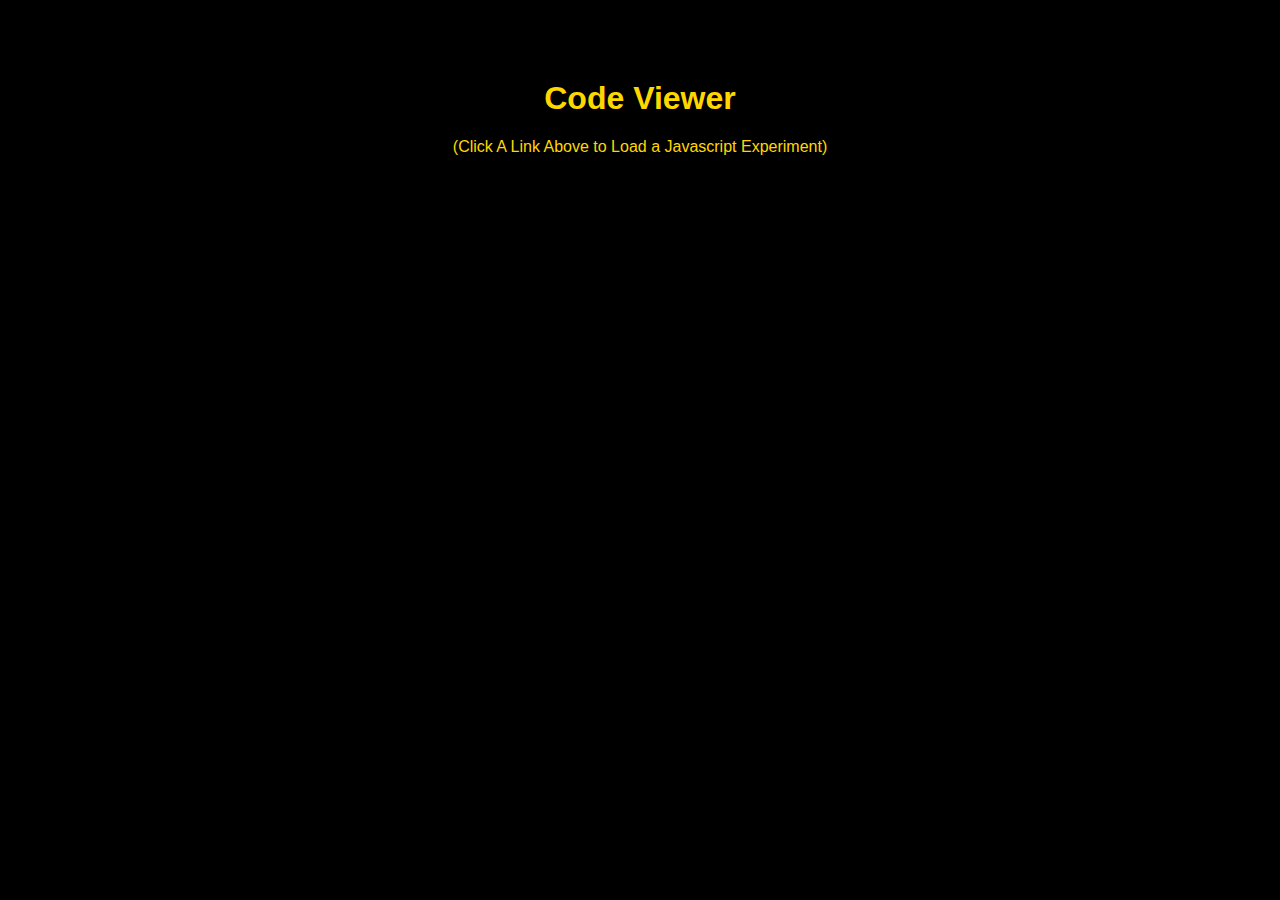
<file: blank.html>
<!DOCTYPE html>
<html lang="en">
<head>
    <meta charset="UTF-8">
    <meta name="viewport" content="width=device-width, initial-scale=1.0">
    <title></title>
</head>

<body style="background-color: black;">

    <div style="margin-top: 80px; text-align: center; color:gold; font-family: Arial, Helvetica, sans-serif">
        <h1>Code Viewer</h1>
        <p>(Click A Link Above to Load a Javascript Experiment)</p>
    </div>


</body>
</html>
</file>
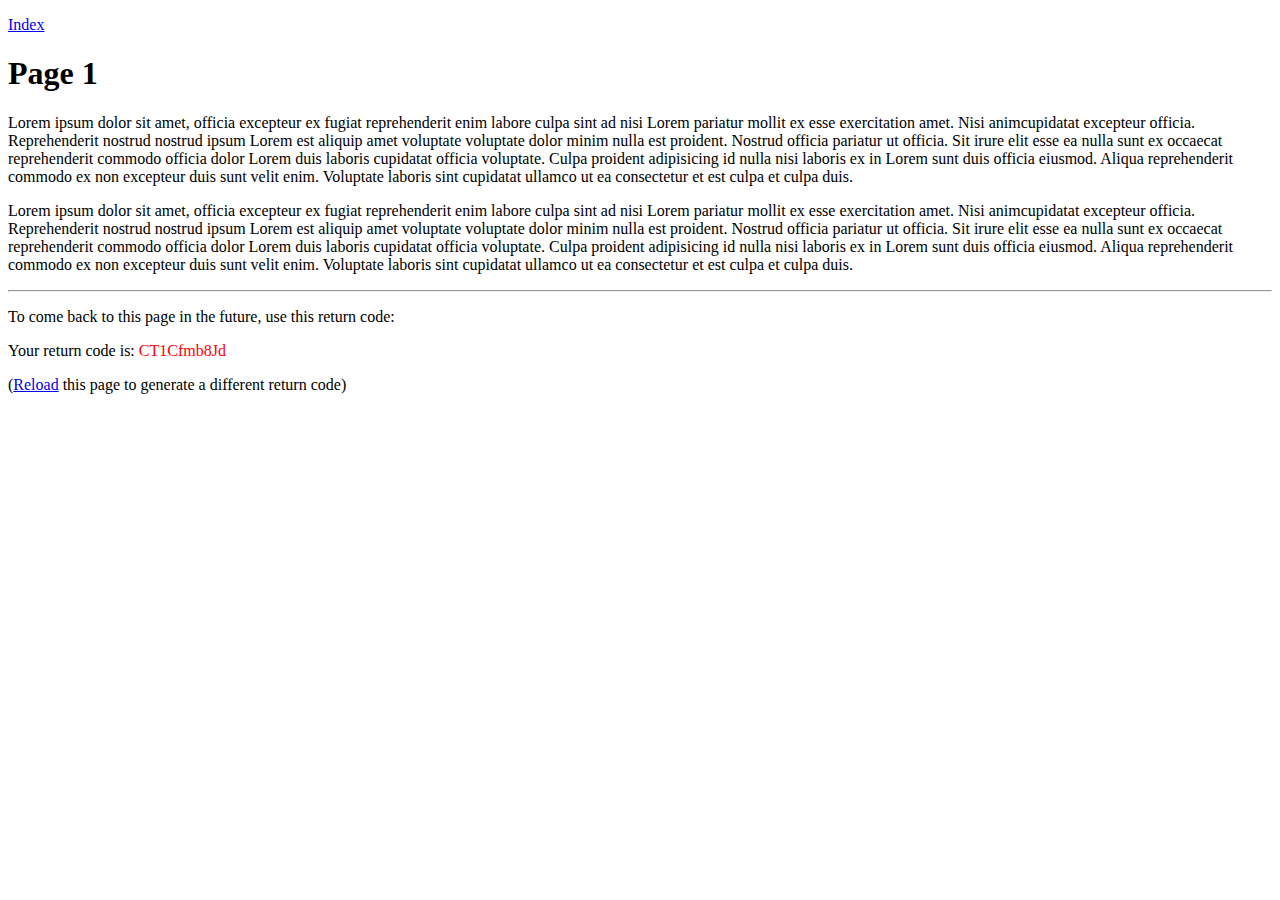
<file: experiment4/page1.html>
<!DOCTYPE html>
<html>
<head>
  <title>Page 1</title>
</head>
<body style="background-color: white;">

  <p><a href="index.html">Index</a></p>

  <h1>Page 1</h1>

  <p>Lorem ipsum dolor sit amet, officia excepteur ex fugiat reprehenderit enim
  labore culpa sint ad nisi Lorem pariatur mollit ex esse exercitation amet. Nisi
  animcupidatat excepteur officia. Reprehenderit nostrud nostrud ipsum Lorem est
  aliquip amet voluptate voluptate dolor minim nulla est proident. Nostrud officia
  pariatur ut officia. Sit irure elit esse ea nulla sunt ex occaecat reprehenderit
  commodo officia dolor Lorem duis laboris cupidatat officia voluptate. Culpa
  proident adipisicing id nulla nisi laboris ex in Lorem sunt duis officia
  eiusmod. Aliqua reprehenderit commodo ex non excepteur duis sunt velit enim.
  Voluptate laboris sint cupidatat ullamco ut ea consectetur et est culpa et
  culpa duis.</p>

  <p>Lorem ipsum dolor sit amet, officia excepteur ex fugiat reprehenderit enim
  labore culpa sint ad nisi Lorem pariatur mollit ex esse exercitation amet. Nisi
  animcupidatat excepteur officia. Reprehenderit nostrud nostrud ipsum Lorem est
  aliquip amet voluptate voluptate dolor minim nulla est proident. Nostrud officia
  pariatur ut officia. Sit irure elit esse ea nulla sunt ex occaecat reprehenderit
  commodo officia dolor Lorem duis laboris cupidatat officia voluptate. Culpa
  proident adipisicing id nulla nisi laboris ex in Lorem sunt duis officia
  eiusmod. Aliqua reprehenderit commodo ex non excepteur duis sunt velit enim.
  Voluptate laboris sint cupidatat ullamco ut ea consectetur et est culpa et
  culpa duis.</p>

  <hr>

  <p>To come back to this page in the future, use this return code:</p>

  <div id="generatedCodeDisplay"></div>

  <p>(<a href="javascript:void(0)" onclick="window.location.reload();">Reload</a> this page to generate a different return code)</p>

  <br><br>
  
  <script src="codeprocessor.js"></script>
  <script>
    const generatedCodeDisplay = document.getElementById('generatedCodeDisplay');
    const currentPageUrl = location.pathname.split('/').pop();
    const seedCode = urlToCodeMap[currentPageUrl];
    const generatedCode = generateDisplayCode(seedCode);
    generatedCodeDisplay.innerHTML = `<p>Your return code is: <span style="color:red;">${generatedCode}</span></p>`;
  </script>
  
</body>
</html>
</file>
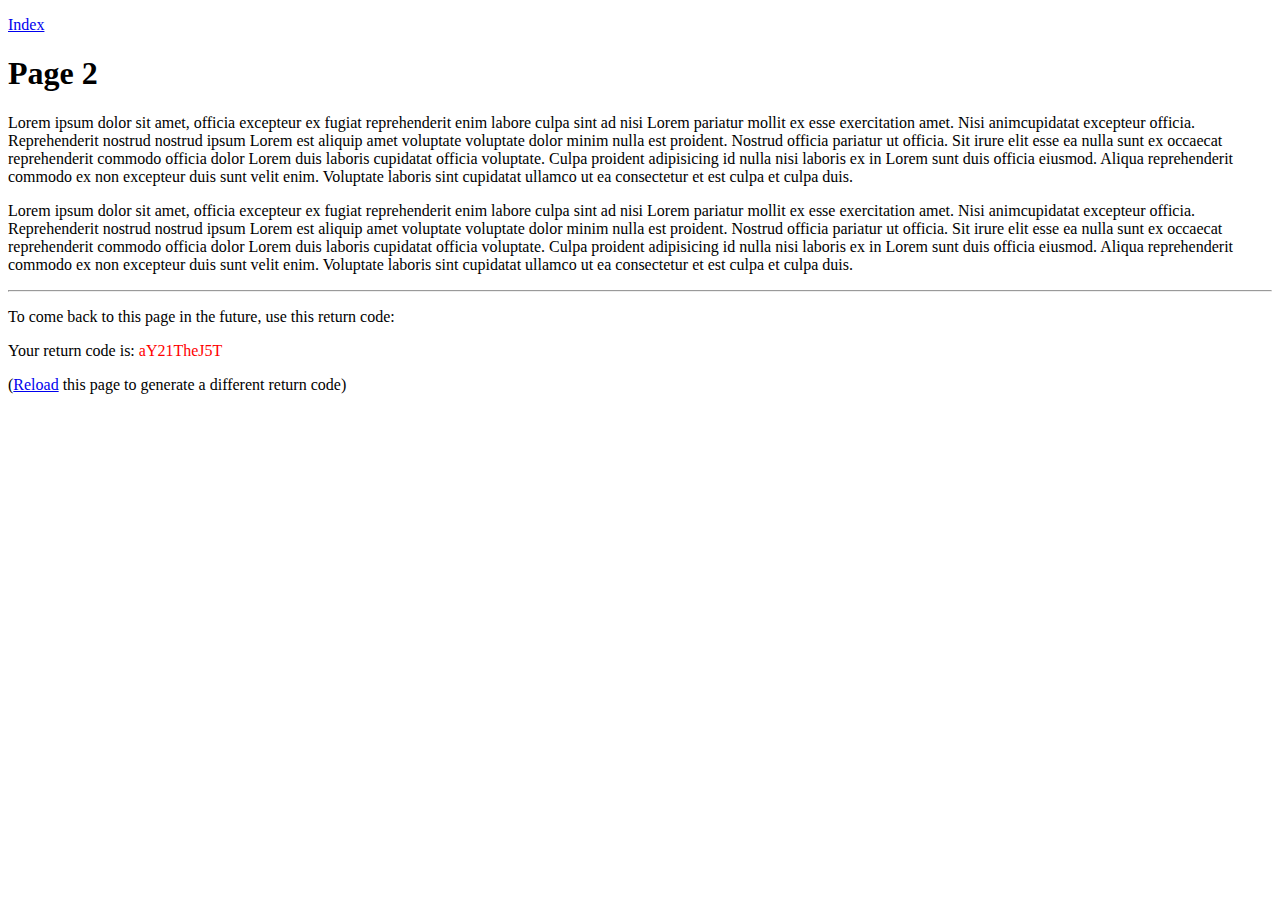
<file: experiment4/page2.html>
<!DOCTYPE html>
<html>
<head>
  <title>Page 2</title>
</head>
<body style="background-color: white;">
  
  <p><a href="index.html">Index</a></p>

  <h1>Page 2</h1>

  <p>Lorem ipsum dolor sit amet, officia excepteur ex fugiat reprehenderit enim
  labore culpa sint ad nisi Lorem pariatur mollit ex esse exercitation amet. Nisi
  animcupidatat excepteur officia. Reprehenderit nostrud nostrud ipsum Lorem est
  aliquip amet voluptate voluptate dolor minim nulla est proident. Nostrud officia
  pariatur ut officia. Sit irure elit esse ea nulla sunt ex occaecat reprehenderit
  commodo officia dolor Lorem duis laboris cupidatat officia voluptate. Culpa
  proident adipisicing id nulla nisi laboris ex in Lorem sunt duis officia
  eiusmod. Aliqua reprehenderit commodo ex non excepteur duis sunt velit enim.
  Voluptate laboris sint cupidatat ullamco ut ea consectetur et est culpa et
  culpa duis.</p>

  <p>Lorem ipsum dolor sit amet, officia excepteur ex fugiat reprehenderit enim
  labore culpa sint ad nisi Lorem pariatur mollit ex esse exercitation amet. Nisi
  animcupidatat excepteur officia. Reprehenderit nostrud nostrud ipsum Lorem est
  aliquip amet voluptate voluptate dolor minim nulla est proident. Nostrud officia
  pariatur ut officia. Sit irure elit esse ea nulla sunt ex occaecat reprehenderit
  commodo officia dolor Lorem duis laboris cupidatat officia voluptate. Culpa
  proident adipisicing id nulla nisi laboris ex in Lorem sunt duis officia
  eiusmod. Aliqua reprehenderit commodo ex non excepteur duis sunt velit enim.
  Voluptate laboris sint cupidatat ullamco ut ea consectetur et est culpa et
  culpa duis.</p>

  <hr>

  <p>To come back to this page in the future, use this return code:</p>

  <div id="generatedCodeDisplay"></div>

  <p>(<a href="javascript:void(0)" onclick="window.location.reload();">Reload</a> this page to generate a different return code)</p>

  <br><br>

  <script src="codeprocessor.js"></script>
  <script>
    const generatedCodeDisplay = document.getElementById('generatedCodeDisplay');
    const currentPageUrl = location.pathname.split('/').pop();
    const seedCode = urlToCodeMap[currentPageUrl];
    const generatedCode = generateDisplayCode(seedCode);
    generatedCodeDisplay.innerHTML = `<p>Your return code is: <span style="color:red;">${generatedCode}</span></p>`;
  </script>
  
</body>
</html>
</file>
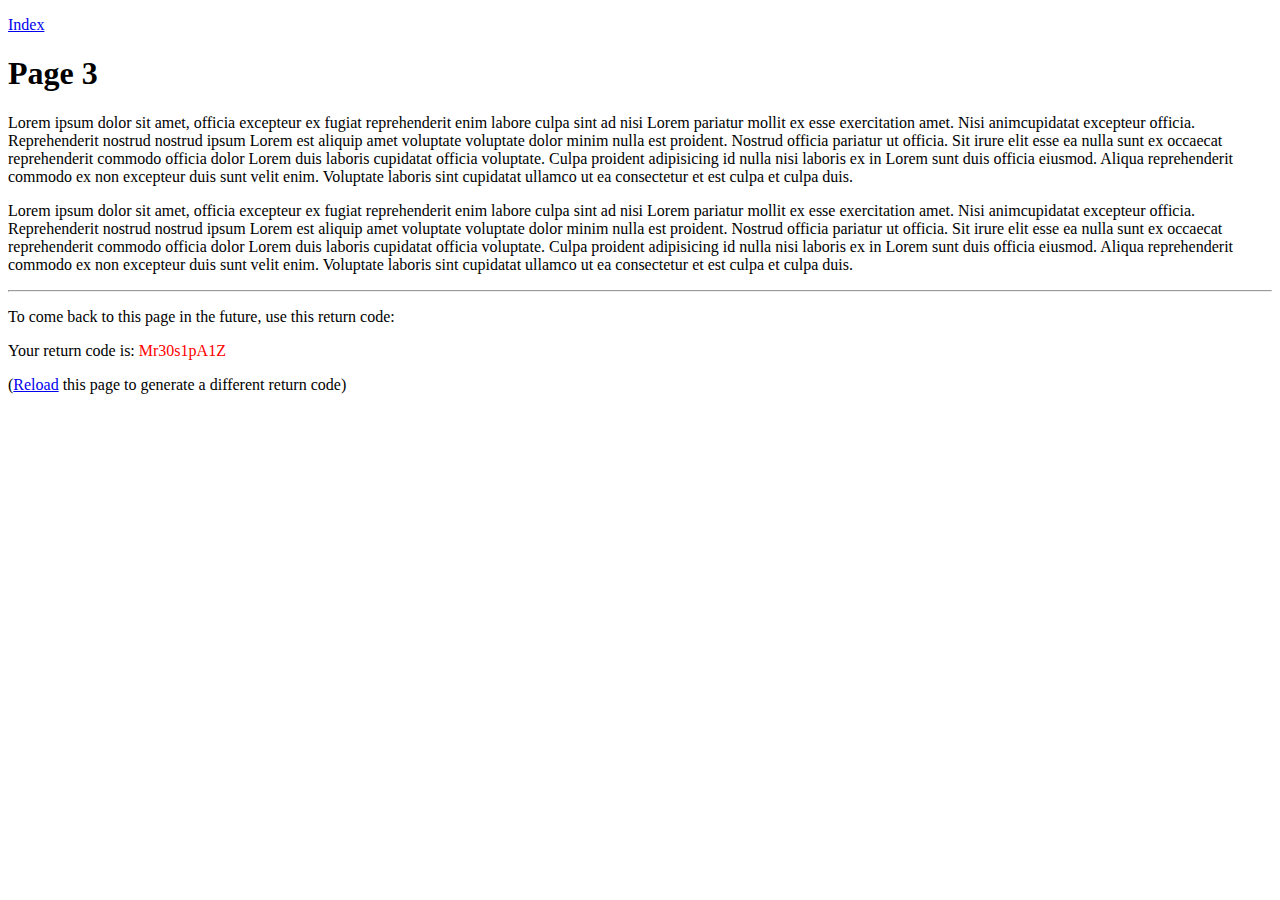
<file: experiment4/page3.html>
<!DOCTYPE html>
<html>
<head>
  <title>Page 3</title>
</head>
<body style="background-color: white;">

  <p><a href="index.html">Index</a></p>

  <h1>Page 3</h1>

  <p>Lorem ipsum dolor sit amet, officia excepteur ex fugiat reprehenderit enim
  labore culpa sint ad nisi Lorem pariatur mollit ex esse exercitation amet. Nisi
  animcupidatat excepteur officia. Reprehenderit nostrud nostrud ipsum Lorem est
  aliquip amet voluptate voluptate dolor minim nulla est proident. Nostrud officia
  pariatur ut officia. Sit irure elit esse ea nulla sunt ex occaecat reprehenderit
  commodo officia dolor Lorem duis laboris cupidatat officia voluptate. Culpa
  proident adipisicing id nulla nisi laboris ex in Lorem sunt duis officia
  eiusmod. Aliqua reprehenderit commodo ex non excepteur duis sunt velit enim.
  Voluptate laboris sint cupidatat ullamco ut ea consectetur et est culpa et
  culpa duis.</p>

  <p>Lorem ipsum dolor sit amet, officia excepteur ex fugiat reprehenderit enim
  labore culpa sint ad nisi Lorem pariatur mollit ex esse exercitation amet. Nisi
  animcupidatat excepteur officia. Reprehenderit nostrud nostrud ipsum Lorem est
  aliquip amet voluptate voluptate dolor minim nulla est proident. Nostrud officia
  pariatur ut officia. Sit irure elit esse ea nulla sunt ex occaecat reprehenderit
  commodo officia dolor Lorem duis laboris cupidatat officia voluptate. Culpa
  proident adipisicing id nulla nisi laboris ex in Lorem sunt duis officia
  eiusmod. Aliqua reprehenderit commodo ex non excepteur duis sunt velit enim.
  Voluptate laboris sint cupidatat ullamco ut ea consectetur et est culpa et
  culpa duis.</p>

  <hr>

  <p>To come back to this page in the future, use this return code:</p>

  <div id="generatedCodeDisplay"></div>

  <p>(<a href="javascript:void(0)" onclick="window.location.reload();">Reload</a> this page to generate a different return code)</p>

  <br><br>

  <script src="codeprocessor.js"></script>
  <script>
    const generatedCodeDisplay = document.getElementById('generatedCodeDisplay');
    const currentPageUrl = location.pathname.split('/').pop();
    const seedCode = urlToCodeMap[currentPageUrl];
    const generatedCode = generateDisplayCode(seedCode);
    generatedCodeDisplay.innerHTML = `<p>Your return code is: <span style="color:red;">${generatedCode}</span></p>`;
  </script>
  
</body>
</html>
</file>
